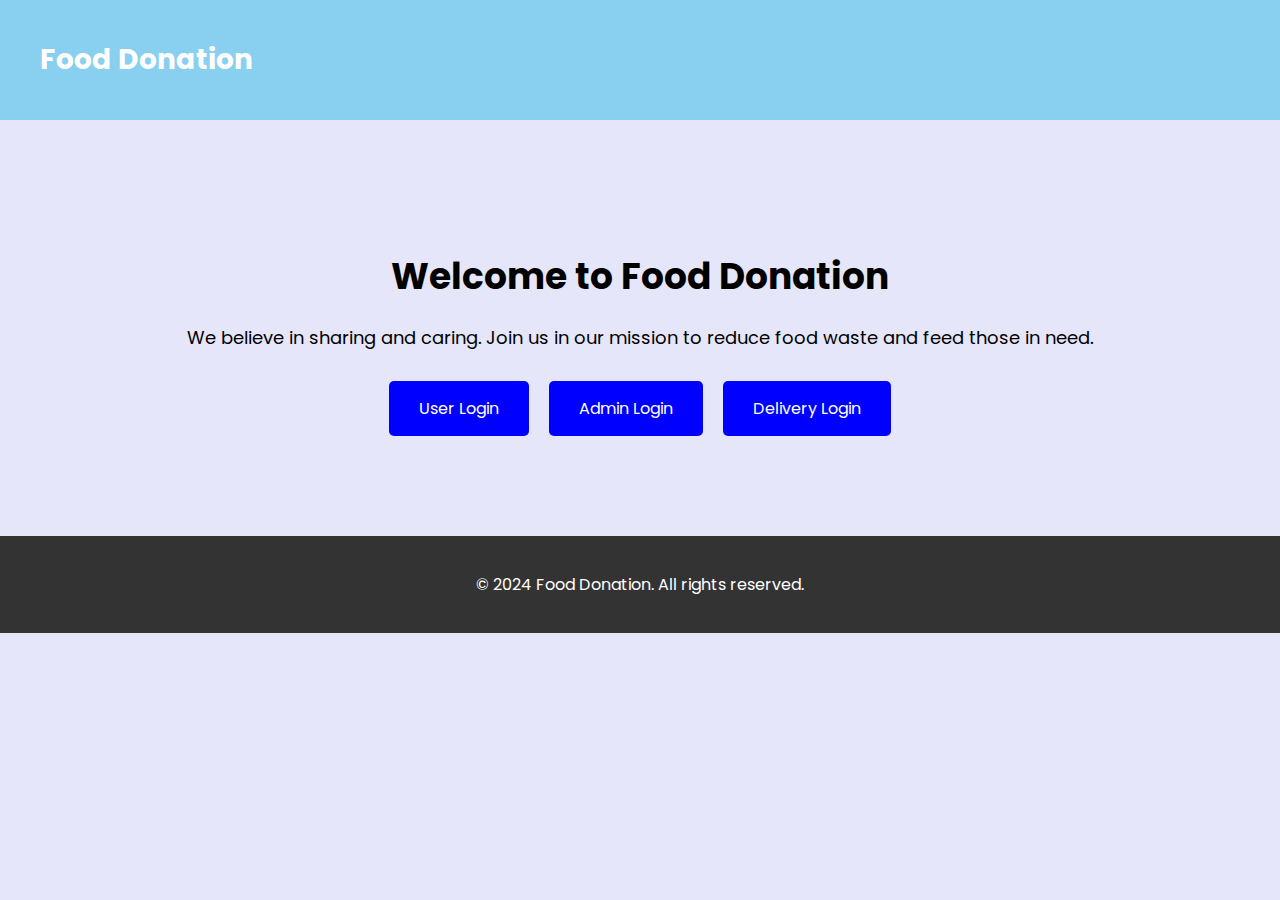
<file: index.html>
<!DOCTYPE html>
<html lang="en">
  <head>
    <meta charset="UTF-8" />
    <meta name="viewport" content="width=device-width, initial-scale=1.0" />
    <title>Welcome to Food Donation</title>
    <link rel="stylesheet" href="style.css" />
    <link rel="preconnect" href="https://fonts.gstatic.com" />
    <link
      href="https://fonts.googleapis.com/css2?family=Poppins:wght@300;400;500&display=swap"
      rel="stylesheet"
    />
  </head>
  <body>
    <header>
      <div class="container">
        <h1 class="logo">Food Donation</h1>
      </div>
    </header>

    <section class="hero">
      <div class="container">
        <h2>Welcome to Food Donation</h2>
        <p>
          We believe in sharing and caring. Join us in our mission to reduce
          food waste and feed those in need.
        </p>
        <div class="login-options">
          <a href="signup.php" class="btn">User Login</a>
          <a href="admin/signup.php" class="btn">Admin Login</a>
          <a href="delivery/deliverysignup.php" class="btn">Delivery Login</a>
        </div>
      </div>
    </section>

    <footer>
      <div class="container">
        <p>&copy; 2024 Food Donation. All rights reserved.</p>
      </div>
    </footer>
  </body>
</html>
</file>
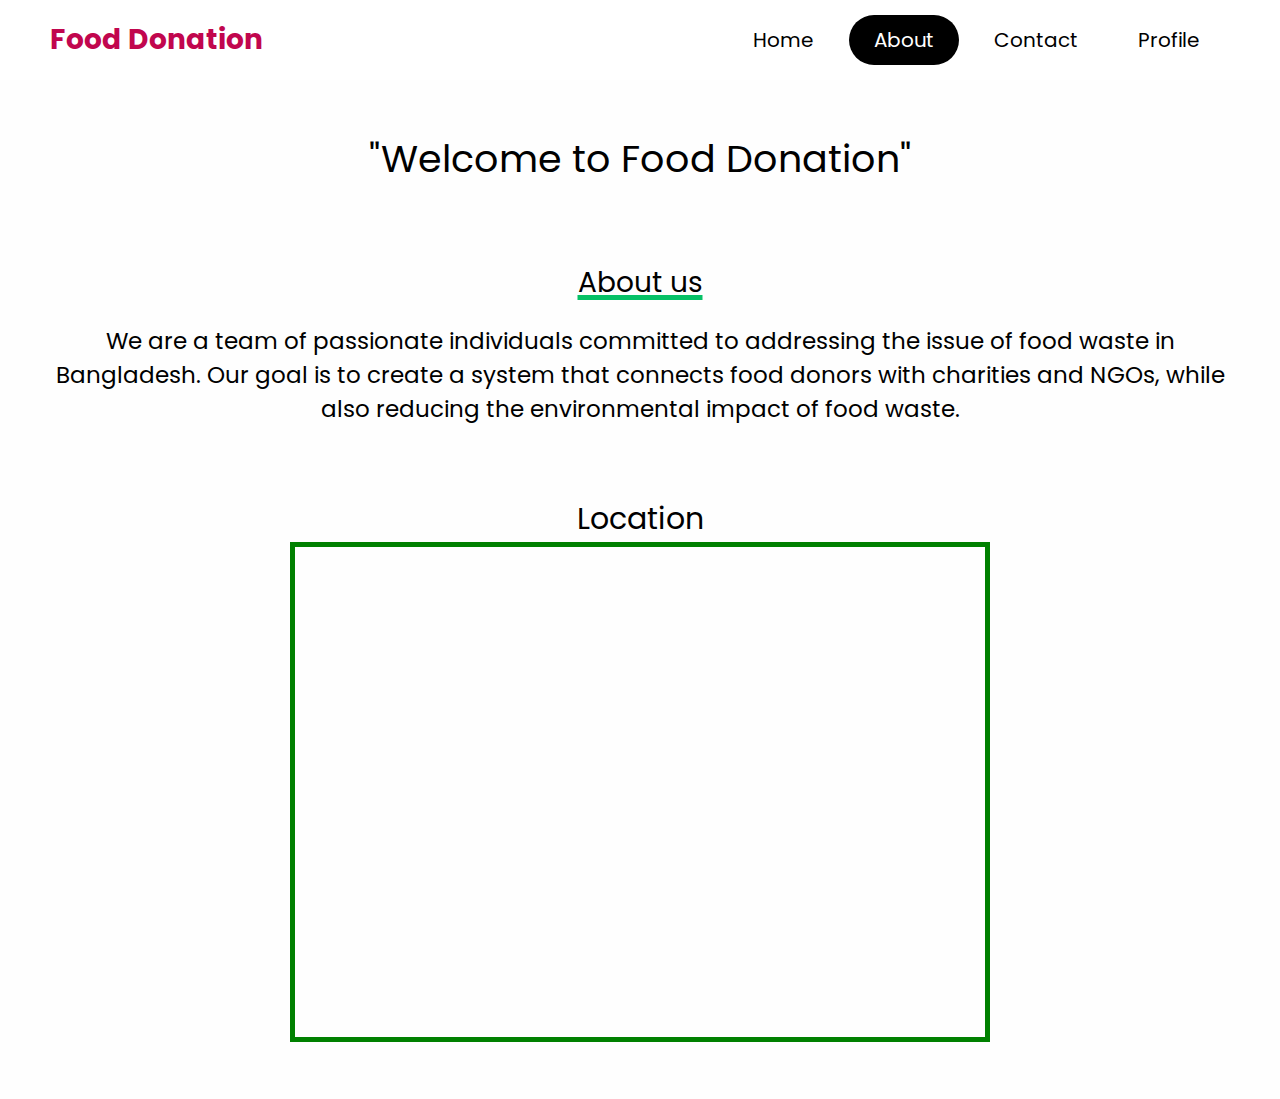
<file: about.html>
<!DOCTYPE html>
<html lang="en">
<head>
    <meta charset="UTF-8">
    <meta http-equiv="X-UA-Compatible" content="IE=edge">
    <meta name="viewport" content="width=device-width, initial-scale=1.0">
    <title>Document</title>
    <link rel="stylesheet" href="home.css">
</head>
<body>
    <header>
        <div class="logo"><b style="color: #c1064e;">Food Donation</b></div>
        <div class="hamburger">
            <div class="line"></div>
            <div class="line"></div>
            <div class="line"></div>
        </div>
        <nav class="nav-bar">
            <ul>
                <li><a href="home.html" >Home</a></li>
                <li><a href="#about" class="active" >About</a></li>
                <li><a href="contact.html" >Contact</a></li>
                <li><a href="profile.php" >Profile</a></li>
            </ul>
        </nav>
    </header>
    <script>
        hamburger=document.querySelector(".hamburger");
        hamburger.onclick =function(){
            navBar=document.querySelector(".nav-bar");
            navBar.classList.toggle("active");
        }
    </script>
    <style>
       
        
        .coverc{
          width: 100%;
          height: 400px;
          background:url('img/about3.jpg')no-repeat;
    background-size: cover;
    display: grid;
    place-items:center;
    padding-top: 8rem;
 
        } 
        .title{
          font-size: 38px;
          text-align: center;
          align-items: center; 
        }
       
        .para p{
            font-size: 23px;
            margin-left: 20px;
            margin-right: 20px;
        }
          @media (max-width: 767px) {
            .para p{
               font-size: 16px;
               /* margin-left: 10px; */
              }
            #pptslide{
                height: 200px;
                width: 300px;

            }
            #map{
              height: 200px;
                width: 300px;


            }
            #overview{
              height: 200px;
                width: 300px;
            }
            
        .title{
          font-size: 28px;
          margin: 10px;
          text-align: center;
          align-items: center; 
        }
       

          }
     
    </style>
    <br>
    <br>
    <!-- <section class="coverc">
        
    
    </section> -->
    <p class="title">"Welcome to <u> Food Donation</u>"</p>
    <br>
    <br>
    <br>
        <p class="heading">About us</p>
        
      <div class="para">
 
      
        <p>We are a team of passionate individuals committed to addressing the issue of food waste in Bangladesh. Our goal is to create a system that connects food donors with charities and NGOs, while also reducing the environmental impact of food waste.</p>
      </div>
      <br>
 
      
    
      <br>
      


<div class="map"  style="  text-align: center; padding-bottom: 50px;" >
<p  style=" font-size:30px ;" > Location  </p>
<iframe src="https://www.google.com/maps/embed?pb=!1m18!1m12!1m3!1d3686.8975947682343!2d91.78270347400037!3d22.47048223670786!2m3!1f0!2f0!3f0!3m2!1i1024!2i768!4f13.1!3m3!1m2!1s0x30acd6fcfc5230f3%3A0x9d2f1b050053dbb!2sDepartment%20of%20Computer%20Science%20%26%20Engineering%2C%20University%20of%20Chittagong!5e0!3m2!1sen!2sbd!4v1709648161198!5m2!1sen!2sbd" width="700" height="500" style="border: 5px green solid;" allowfullscreen="" loading="lazy" referrerpolicy="no-referrer-when-downgrade"></iframe>
     </div>


     
     
</body>
</html>
</file>
<file: style.css>
body {
  margin: 0;
  padding: 0;
  font-family: "Poppins", sans-serif;
  background-color: #e6e6fa;
}

.container {
  max-width: 1200px;
  margin: 0 auto;
  padding: 0 20px;
}

header {
  background-color: #89cff0;
  color: #fff;
  padding: 20px 0;
}

.logo {
  font-size: 28px;
}

.hero {
  text-align: center;
  padding: 100px 0;
}

.hero h2 {
  font-size: 36px;
  margin-bottom: 20px;
}

.hero p {
  font-size: 18px;
  margin-bottom: 30px;
}

.btn {
  display: inline-block;
  background-color: #0000ff;
  color: #fff;
  padding: 15px 30px;
  text-decoration: none;
  border-radius: 5px;
  transition: background-color 0.3s;
}

.btn:hover {
  background-color: #059e52;
}

.login-options {
  display: flex;
  justify-content: center;
  flex-wrap: wrap;
  gap: 20px;
}

footer {
  background-color: #333;
  color: #fff;
  padding: 20px 0;
  text-align: center;
}
</file>
<file: home.css>
@import url("https://fonts.googleapis.com/css2?family=Poppins:ital,wght@0,200;0,300;0,500;0,700;0,800;1,400;1,600&display=swap");
:root {
  --navcolor: white;
  --navfont: black;
  --green: #06c167;
  --box-shadow: 0 0.5rem 1rem rgba(0, 0, 0.1);
}
* {
  margin: 0;
  padding: 0;
  list-style: none;
  text-decoration: none;
  /* font-family:sans-serif; */
  box-sizing: border-box;
  font-family: "Poppins", sans-serif;
}
body {
  background-color: #fefefe;
  /* margin: 0; */
  /* padding: 0; */
}
/* navigation bar  */
header {
  width: 100%;
  height: 80px;
  background-color: var(--navcolor);
  display: flex;
  justify-content: space-between;
  align-items: center;
  padding: 0 100px;
}
.logo {
  font-size: 28px;
  color: var(--navfont);
}
.hamburger {
  display: none;
}
.nav-bar ul {
  display: flex;
}
.nav-bar ul li a {
  display: block;
  color: var(--navfont);
  font-size: 20px;
  padding: 10px 25px;
  border-radius: 50px;
  transition: 0.2s;
  margin: 0 5px;
}
.nav-bar ul li a:hover {
  color: var(--navcolor);
  background-color: var(--navfont);
  border-radius: 50px;
}
.nav-bar ul li a.active {
  color: var(--navcolor);
  background-color: var(--navfont);
  /* border-bottom: 8px solid #06C167; */
}
@media only screen and (max-width: 1320px) {
  header {
    padding: 0 50px;
  }
  .banner {
    width: 100%;
    height: 90vh;
    background: url("cover.jpeg") no-repeat;
    background-size: cover;
    display: grid;
    place-items: center;
    padding-top: 8rem;
  }
}
@media only screen and (max-width: 1100px) {
  header {
    padding: 0 30px;
  }
}
@media only screen and (max-width: 900px) {
  .hamburger {
    display: block;
    cursor: pointer;
  }
  .hamburger .line {
    width: 30px;
    height: 3px;
    background-color: var(--navfont);
    margin: 6px 0;
  }
  .nav-bar {
    height: 0;
    position: absolute;
    top: 80px;
    left: 0;
    right: 0;
    width: 100vw;
    background-color: #06c167;
    transition: 0.2s;
    overflow: hidden;
  }
  .nav-bar.active {
    height: 450px;
    z-index: 10;
  }

  .nav-bar ul {
    display: block;
    width: fit-content;
    margin: 80px auto 0 auto;
    text-align: center;
    transition: 0.5s;
    opacity: 0;
  }
  .nav-bar.active ul {
    opacity: 1;
  }
  .nav-bar ul li a {
    margin-bottom: 12px;
  }
  .banner {
    background-image: none;
  }
}
/* nav end */

.banner {
  width: auto;
  height: auto;
  background: url("img/coverimage.jpeg") no-repeat;
  background-size: cover;
  display: grid;
  place-items: center;
  padding-top: 8rem;
}
@media only screen and (min-device-width: 1200px) {
  .banner {
    align-items: flex-end;
    width: 100%;
    height: 80vh;
    background: url("img/coverimage.jpeg") no-repeat;
    background-size: cover;
    display: grid;
    padding-top: 8rem;
  }
  .wrapper {
    padding: 20px 40px 20px 40px;
  }
}
.content {
  padding: 20px;
  background-color: #06c167;

  z-index: 0;
}

.content p {
  font-size: 1.1em;
  color: white;
  margin: 20px 0;
  font-weight: 400;
  max-width: 700px;
}
.banner a {
  display: inline-block;
  font-size: 1em;
  background: #111;
  padding: 10px 30px;
  text-transform: uppercase;
  text-decoration: none;
  font-weight: 500;
  margin-top: 10px;
  color: #fff;
  letter-spacing: 2px;
  transition: 0.2s;
}
.banner a:hover {
  letter-spacing: 6px;
}
.msg {
  height: 300px;
}

/* footer */
.footer {
  background-color: #414141;
  width: 100%;
  text-align: left;
  font-family: ;
  font-weight: bold;
  font-size: 16px;
  padding: 50px;
  margin-top: 50px;
}

.footer .footer-left,
.footer .footer-center,
.footer .footer-right {
  display: inline-block;
  vertical-align: top;
}

/* footer left*/

.footer .footer-left {
  width: 33%;
  padding-right: 15px;
}

.footer .about {
  line-height: 20px;
  color: #ffffff;
  font-size: 13px;
  font-weight: normal;
  margin: 0;
}

.footer .about span {
  display: block;
  color: #ffffff;
  font-size: 14px;
  font-weight: bold;
  margin-bottom: 20px;
}

/* footer center*/

.footer .footer-center {
  width: 30%;
}

.footer .footer-center p {
  display: inline-block;
  color: #ffffff;
  vertical-align: middle;
  margin: 0;
}

.footer .footer-center p span {
  display: block;
  color: #ffffff;
  font-size: 14px;
  font-weight: bold;
  margin-bottom: 20px;
}

.footer .footer-center p a {
  color: #06c167;
  text-decoration: none;
}

/* footer right*/

.footer .footer-right {
  width: 35%;
}

.footer h2 {
  color: #ffffff;
  font-size: 36px;
  font-weight: normal;
  margin: 0;
}

.footer h2 span {
  color: #06c167;
}

.footer .menu {
  color: #ffffff;
  margin: 20px 0 12px;
  padding: 0;
}

.footer .menu a {
  display: inline-block;
  line-height: 1.8;
  text-decoration: none;
  color: inherit;
}

.footer .menu a:hover {
  color: #06c167;
}

.footer .name {
  color: #06c167;
  font-size: 14px;
  font-weight: normal;
  margin: 0;
}
.deli .para {
  font-size: 30px;
  text-align: center;
}
.para {
  font-size: 20px;
  text-align: center;
  padding: 20px;
}

@media (max-width: 767px) {
  .content {
    /* padding: 10px; */
  }
  .deli .para {
    font-size: 23px;
    text-align: center;
  }
  .deli img {
    width: 100%;
    height: 100%;
  }

  .footer {
    font-size: 14px;
  }
  .footer .footer-left,
  .footer .footer-center,
  .footer .footer-right {
    display: block;
    width: 100%;
    margin-bottom: 60px;
    text-align: center;
  }
  .sociallist {
    padding-left: 60px;
  }
}

/* social */
.sociallist {
}
.social {
  position: absolute;
  display: flex;
  justify-content: center;
  align-items: center;
}
.social li {
  list-style: none;
}
.social li a {
  display: inline-block;
  filter: invert(1);
  transform: scale(0.5);
  transition: 0.5s;
}
.social li a:hover {
  transform: scale(0.5) translateY(-15px);
}

/* photo */
.photo {
  padding: 20px;
}

.wrapper {
  display: grid;
  grid-template-columns: repeat(auto-fit, minmax(200px, 1fr));
  grid-gap: 10px;
  align-items: center;
}
.box {
  overflow: hidden;
  border-radius: 20px;
}
.wrapper img {
  width: 100%;
  height: 100%;
  border-radius: 20px;
  transition: 0.5s all ease-in-out;
}
.wrapper img:hover {
  transform: scale(0.9);
}
.heading {
  font-size: 28px;
  text-align: center;
  align-items: center;
  text-decoration: underline 5px;
  text-decoration-color: #06c167;
}
.heading:hover {
  /* letter-spacing: 3px; */
}
</file>
